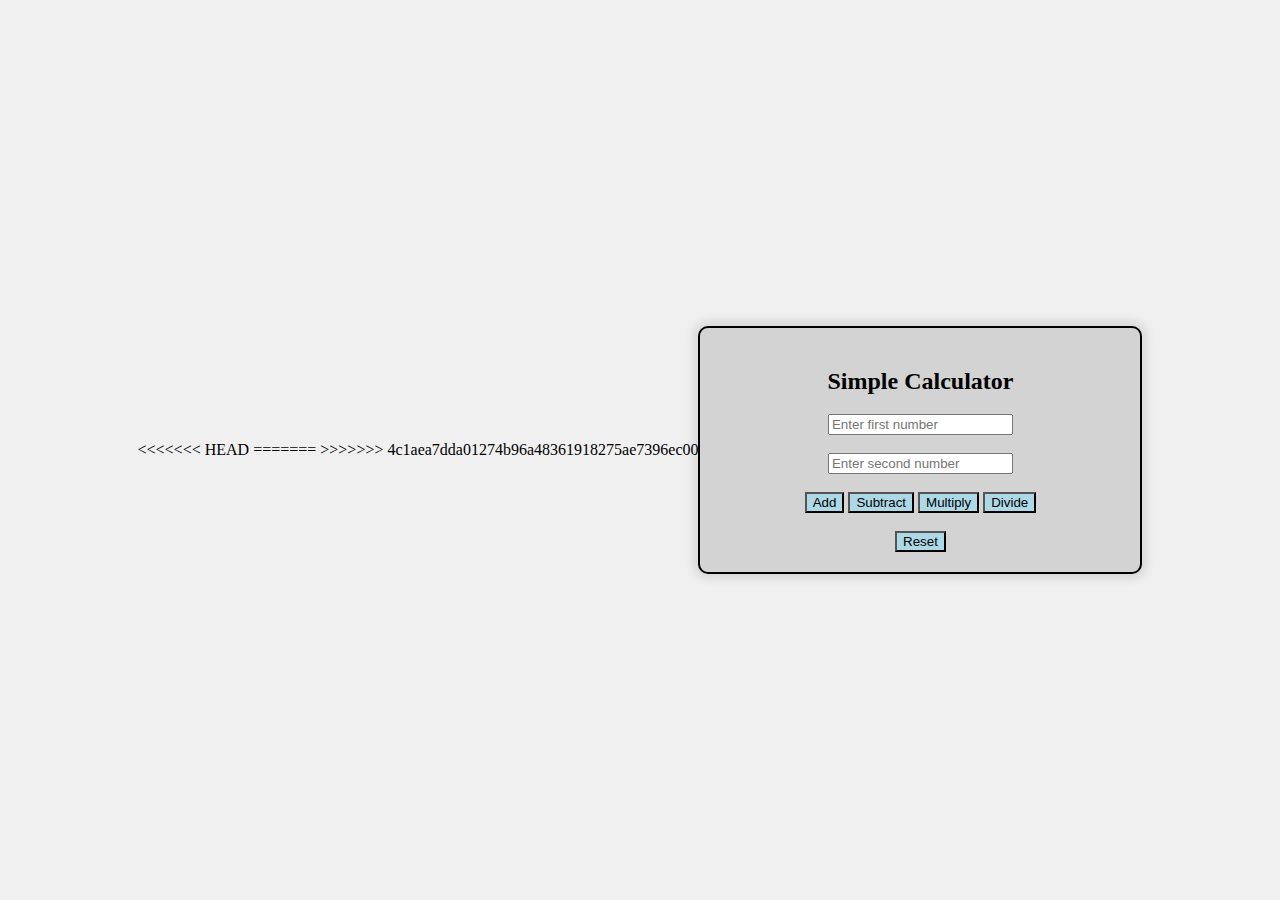
<file: index.html>
<!DOCTYPE html>
<html>
<head>
	<title>Calculator Page</title>
<<<<<<< HEAD
	<link rel="stylesheet" type="text/css" href="simple-calculator\style.css">
</head>
<body>

<script src="simple-calculator\script.js" defer></script>
=======
	<style>
		body {
			margin: 0;
			height: 100vh;
			display: flex;
			justify-content: center;
			align-items: center;
			background-color: #f0f0f0;
		}
		.form {
			border: 2px solid black;
			width: 400px;
			text-align: center;
			padding: 20px;
			background-color: lightgrey;
			box-shadow: 0 0 10px 5px rgba(0, 0, 0, 0.1);
			border-radius: 10px;
		}
		button{
			color:black;
			background-color:lightblue;
		}
	</style>
</head>
<body>

<script type="text/javascript">
	function calculate(op) {
		var num1 = parseFloat(document.form1.num1.value);
		var num2 = parseFloat(document.form1.num2.value);
		var result;

		if (isNaN(num1) || isNaN(num2)) {
			alert("Please enter valid numbers.");
			return;
		}

		switch(op) {
			case 'add':
				result = num1 + num2;
				break;
			case 'sub':
				result = num1 - num2;
				break;
			case 'mul':
				result = num1 * num2;
				break;
			case 'div':
				if (num2 === 0) {
					alert("Cannot divide by zero.");
					return;
				}
				result = num1 / num2;
				break;
		}
		alert("Result: " + result);
	}
</script>
>>>>>>> 4c1aea7dda01274b96a48361918275ae7396ec00

<form name="form1">
	<div class="form">
		<h2>Simple Calculator</h2>
		<input type="text" name="num1" placeholder="Enter first number" /><br><br>
		<input type="text" name="num2" placeholder="Enter second number"><br><br>

		<button type="button" onclick="calculate('add')">Add</button>
		<button type="button" onclick="calculate('sub')">Subtract</button>
		<button type="button" onclick="calculate('mul')">Multiply</button>
		<button type="button" onclick="calculate('div')">Divide</button><br><br>
		
		<button type="reset">Reset</button>
	</div>
</form>

</body>
</html>
</file>
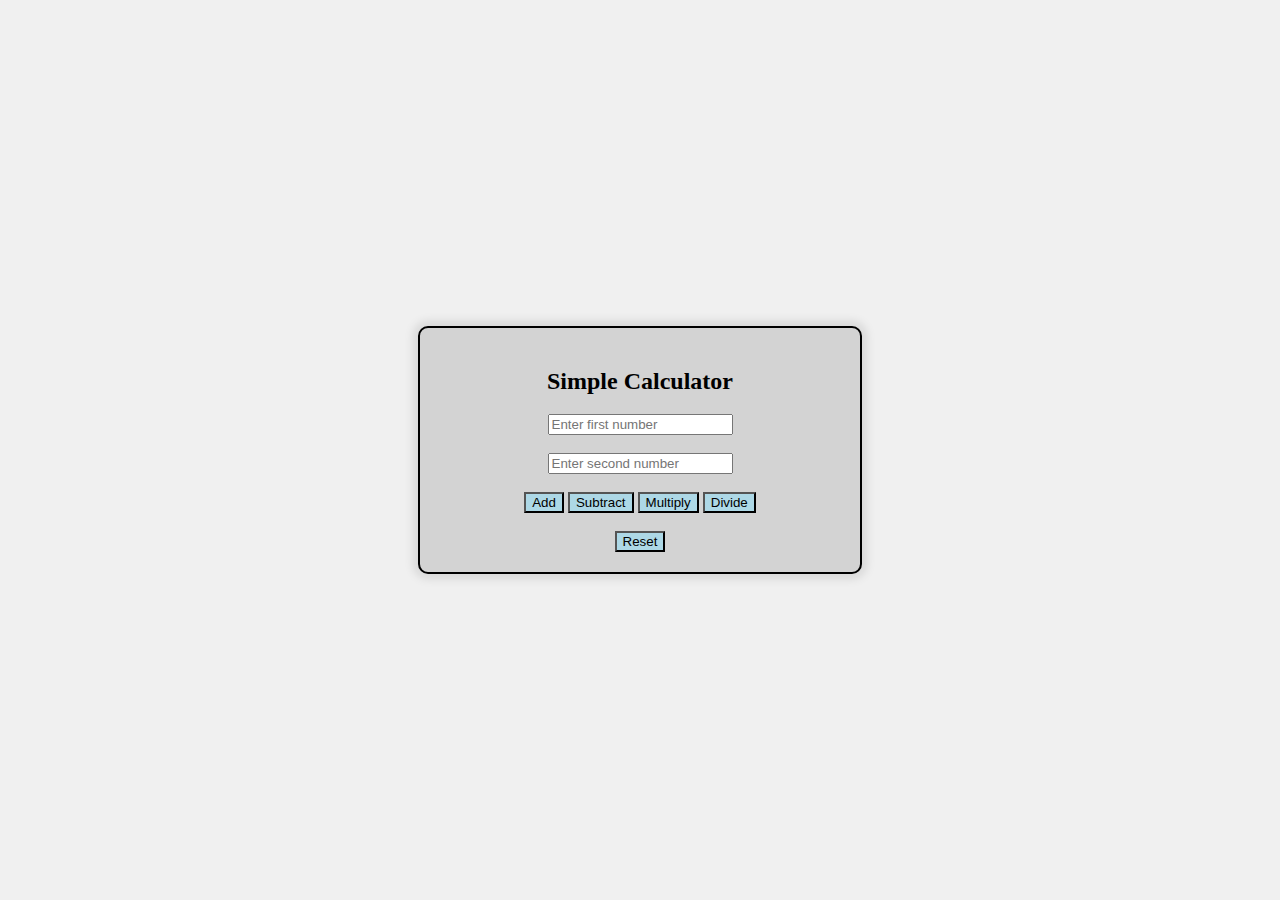
<file: simple_calculator.html>
<!DOCTYPE html>
<html>
<head>
	<title>Calculator Page</title>
	<style>
		body {
			margin: 0;
			height: 100vh;
			display: flex;
			justify-content: center;
			align-items: center;
			background-color: #f0f0f0;
		}
		.form {
			border: 2px solid black;
			width: 400px;
			text-align: center;
			padding: 20px;
			background-color: lightgrey;
			box-shadow: 0 0 10px 5px rgba(0, 0, 0, 0.1);
			border-radius: 10px;
		}
		button{
			color:black;
			background-color:lightblue;
		}
	</style>
</head>
<body>

<script type="text/javascript">
	function calculate(op) {
		var num1 = parseFloat(document.form1.num1.value);
		var num2 = parseFloat(document.form1.num2.value);
		var result;

		if (isNaN(num1) || isNaN(num2)) {
			alert("Please enter valid numbers.");
			return;
		}

		switch(op) {
			case 'add':
				result = num1 + num2;
				break;
			case 'sub':
				result = num1 - num2;
				break;
			case 'mul':
				result = num1 * num2;
				break;
			case 'div':
				if (num2 === 0) {
					alert("Cannot divide by zero.");
					return;
				}
				result = num1 / num2;
				break;
		}
		alert("Result: " + result);
	}
</script>

<form name="form1">
	<div class="form">
		<h2>Simple Calculator</h2>
		<input type="text" name="num1" placeholder="Enter first number" /><br><br>
		<input type="text" name="num2" placeholder="Enter second number"><br><br>

		<button type="button" onclick="calculate('add')">Add</button>
		<button type="button" onclick="calculate('sub')">Subtract</button>
		<button type="button" onclick="calculate('mul')">Multiply</button>
		<button type="button" onclick="calculate('div')">Divide</button><br><br>
		
		<button type="reset">Reset</button>
	</div>
</form>

</body>
</html>
</file>
